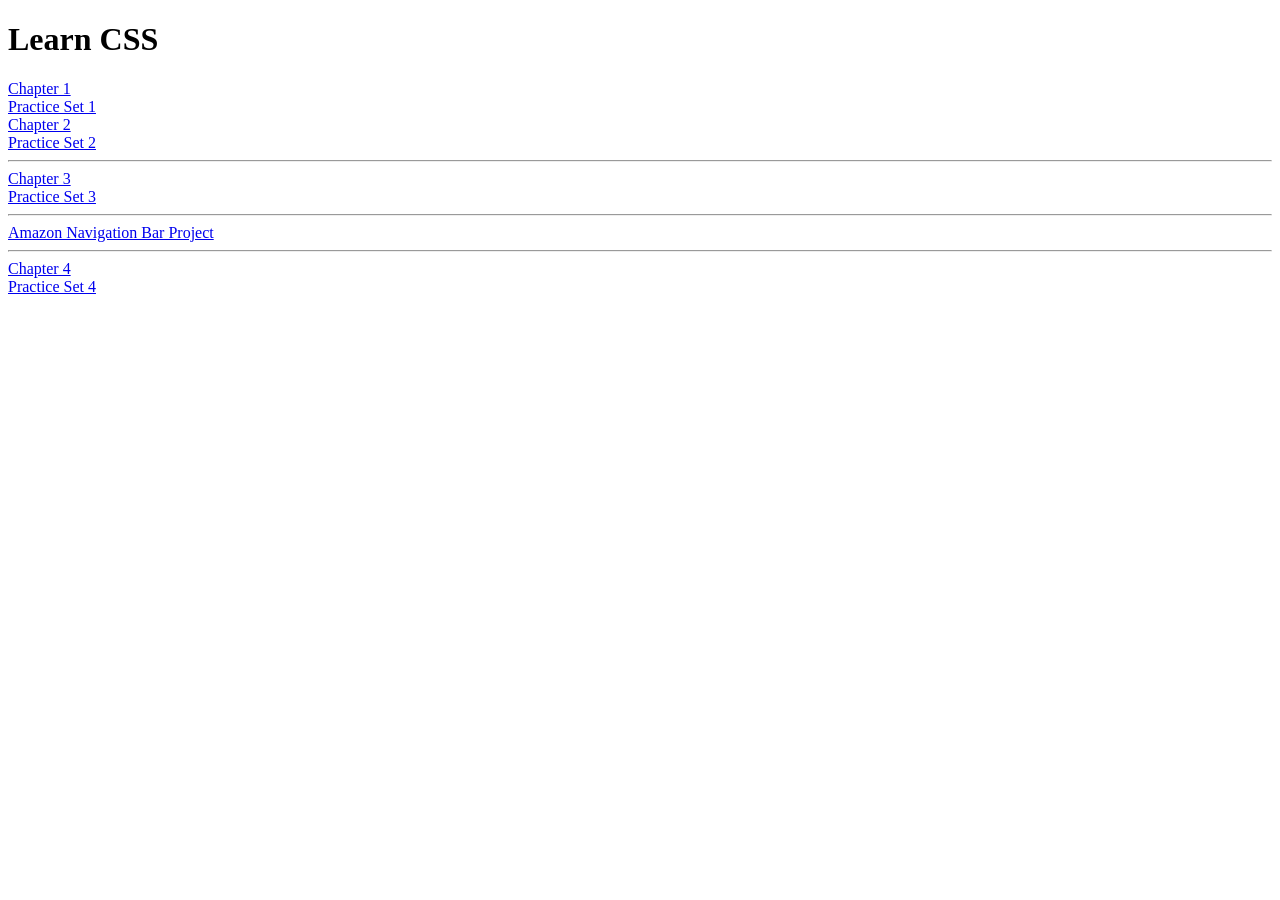
<file: Learn CSS/index.html>
<!DOCTYPE html>
<html lang="en">
<head>
    <meta charset="UTF-8">
    <meta name="viewport" content="width=device-width, initial-scale=1.0">
    <title>CSS</title>
</head>
<body>
    <h1>Learn CSS</h1>
    <a href="./l1.html">Chapter 1</a>
    <br>
    <a href="./practiceSet1.html">Practice Set 1</a>
    <br>
    <a href="./l2.html">Chapter 2</a>
    <br>
    <a href="./practiceSet2.html">Practice Set 2</a>
    <hr>
    <a href="./l3.html">Chapter 3</a>
    <br>
    <a href="practiceSet3.html">Practice Set 3</a>
    <hr>
    <a href="navbar.html">Amazon Navigation Bar Project</a>
    <hr>
    <a href="l4.html">Chapter 4</a>
    <br>
    <a href="practiceSet4.html">Practice Set 4</a>
    <br>
</body>
</html>
</file>
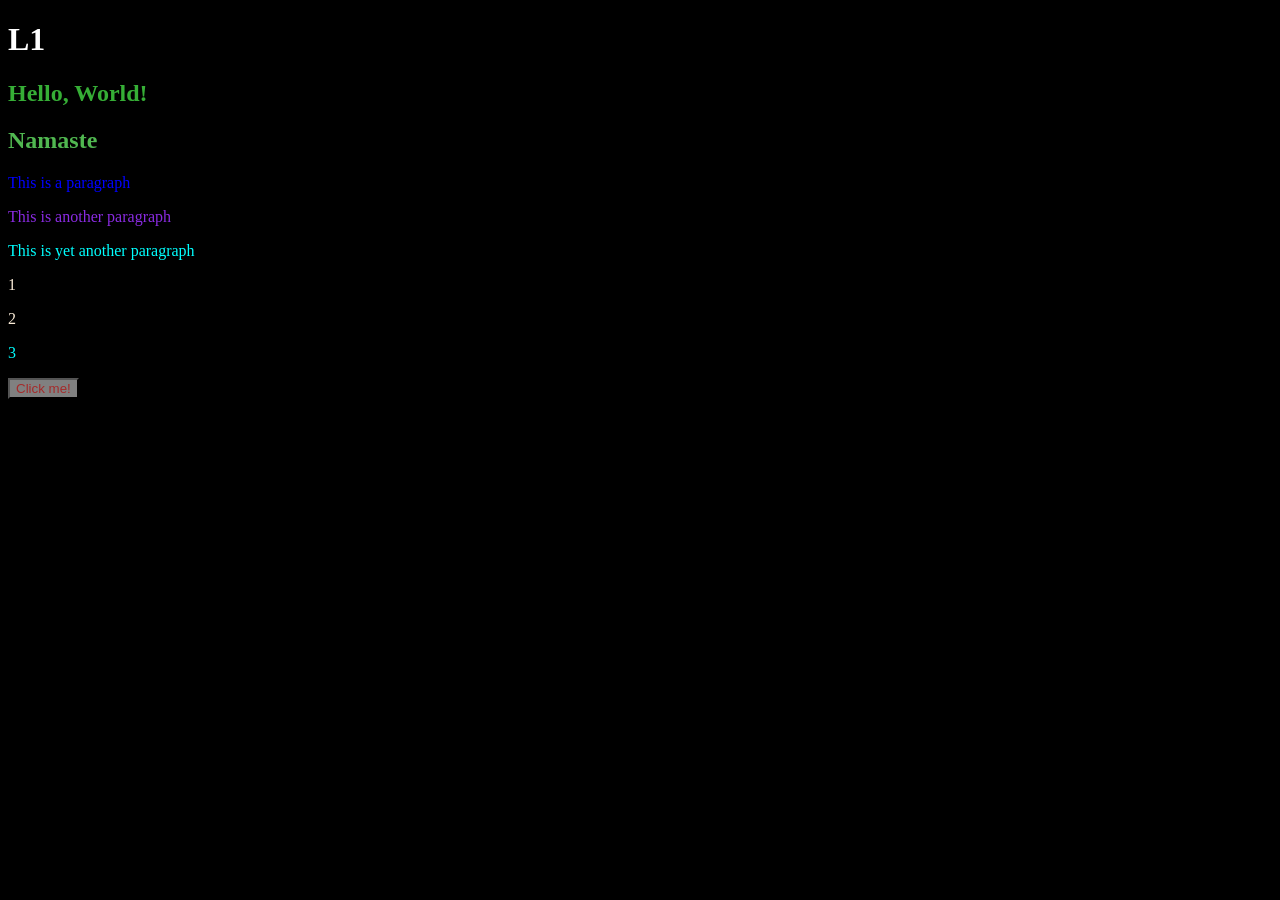
<file: Learn CSS/l1.html>
<!DOCTYPE html>
<html lang="en">
<head>
    <meta charset="UTF-8">
    <meta name="viewport" content="width=device-width, initial-scale=1.0">
    <title>Chapter 1</title>
    <link rel="stylesheet" href="./l1.css">
    <style>
        h2{
            color: rgb(54, 174, 54);
        }
    </style>
</head>
<body>
    <h1>L1</h1>
    <h2>Hello, World!</h2>
    <h2 style="color: rgb(80, 183, 80);">Namaste</h2>
    <p id="para1">This is a paragraph</p>
    <p id="para2">This is another paragraph</p>
    <p>This is yet another paragraph</p>

    <p class="p1">1</p>
    <p class="p1">2</p>
    <p>3</p>
    <button>Click me!</button>
</body>
</html>
</file>
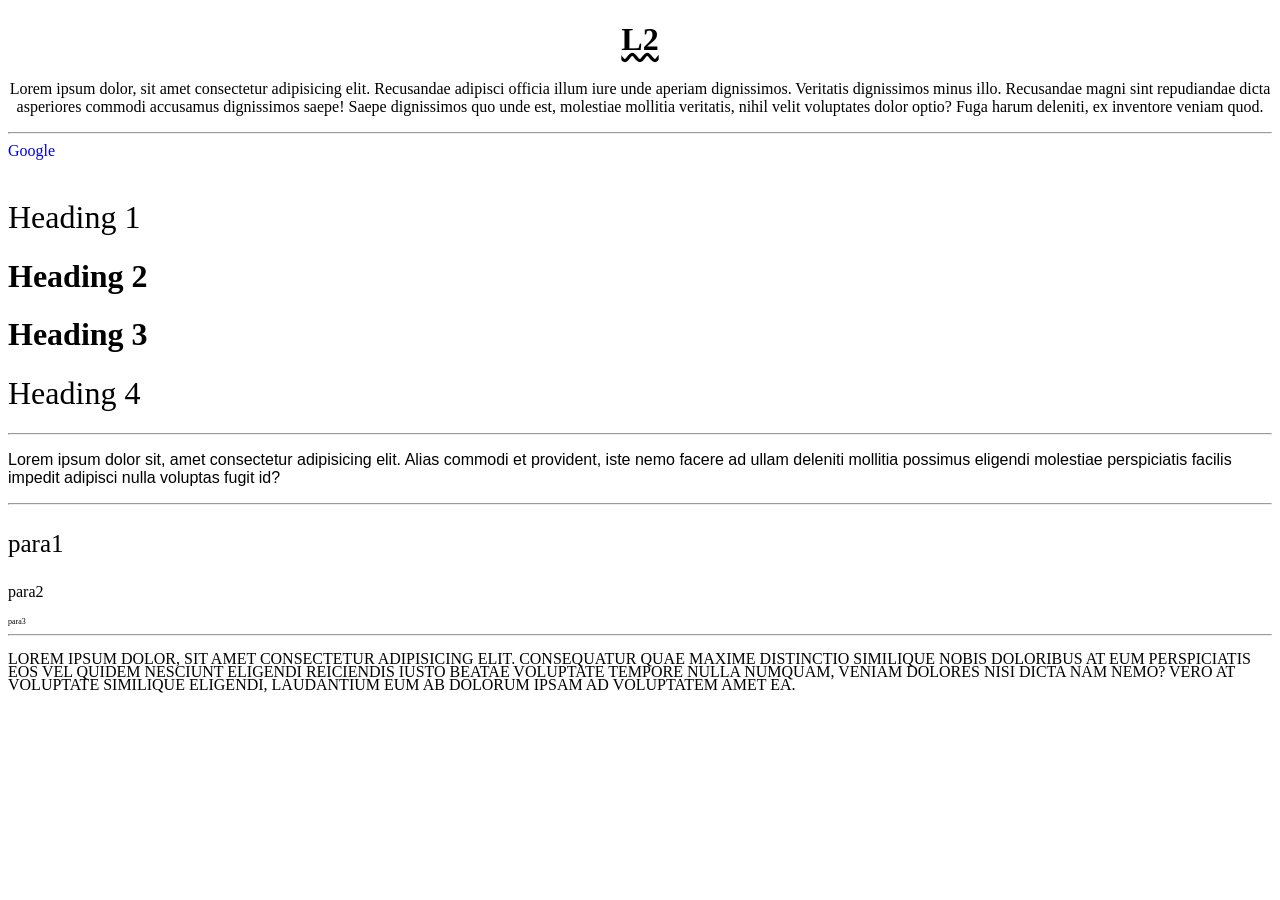
<file: Learn CSS/l2.html>
<!DOCTYPE html>
<html lang="en">
<head>
    <meta charset="UTF-8">
    <meta name="viewport" content="width=device-width, initial-scale=1.0">
    <title>Chapter 2</title>
    <link rel="stylesheet" href="./l2.css">
</head>
<body>
    <h1 id="main">L2</h1>
    <p id="para1">Lorem ipsum dolor, sit amet consectetur adipisicing elit. Recusandae adipisci officia illum iure unde aperiam dignissimos. Veritatis dignissimos minus illo. Recusandae magni sint repudiandae dicta asperiores commodi accusamus dignissimos saepe! Saepe dignissimos quo unde est, molestiae mollitia veritatis, nihil velit voluptates dolor optio? Fuga harum deleniti, ex inventore veniam quod.</p>
    <hr>
    <a href="https://www.google.com">Google</a>
    <br><br>
    <h1 id="head1">Heading 1</h1>
    <h1 id="head2">Heading 2</h1>
    <h1 id="head3">Heading 3</h1>
    <h1 id="head4">Heading 4</h1>
    <hr>
    <p id="para2">Lorem ipsum dolor sit, amet consectetur adipisicing elit. Alias commodi et provident, iste nemo facere ad ullam deleniti mollitia possimus eligendi molestiae perspiciatis facilis impedit adipisci nulla voluptas fugit id?</p>
    <hr>
    <p id="para3">para1</p>
    <p id="para4">para2</p>
    <p id="para5">para3</p>
    <hr>
    <p id="para6">Lorem ipsum dolor, sit amet consectetur adipisicing elit. Consequatur quae maxime distinctio similique nobis doloribus at eum perspiciatis eos vel quidem nesciunt eligendi reiciendis iusto beatae voluptate tempore nulla numquam, veniam dolores nisi dicta nam nemo? Vero at voluptate similique eligendi, laudantium eum ab dolorum ipsam ad voluptatem amet ea.</p>
</body>
</html>
</file>
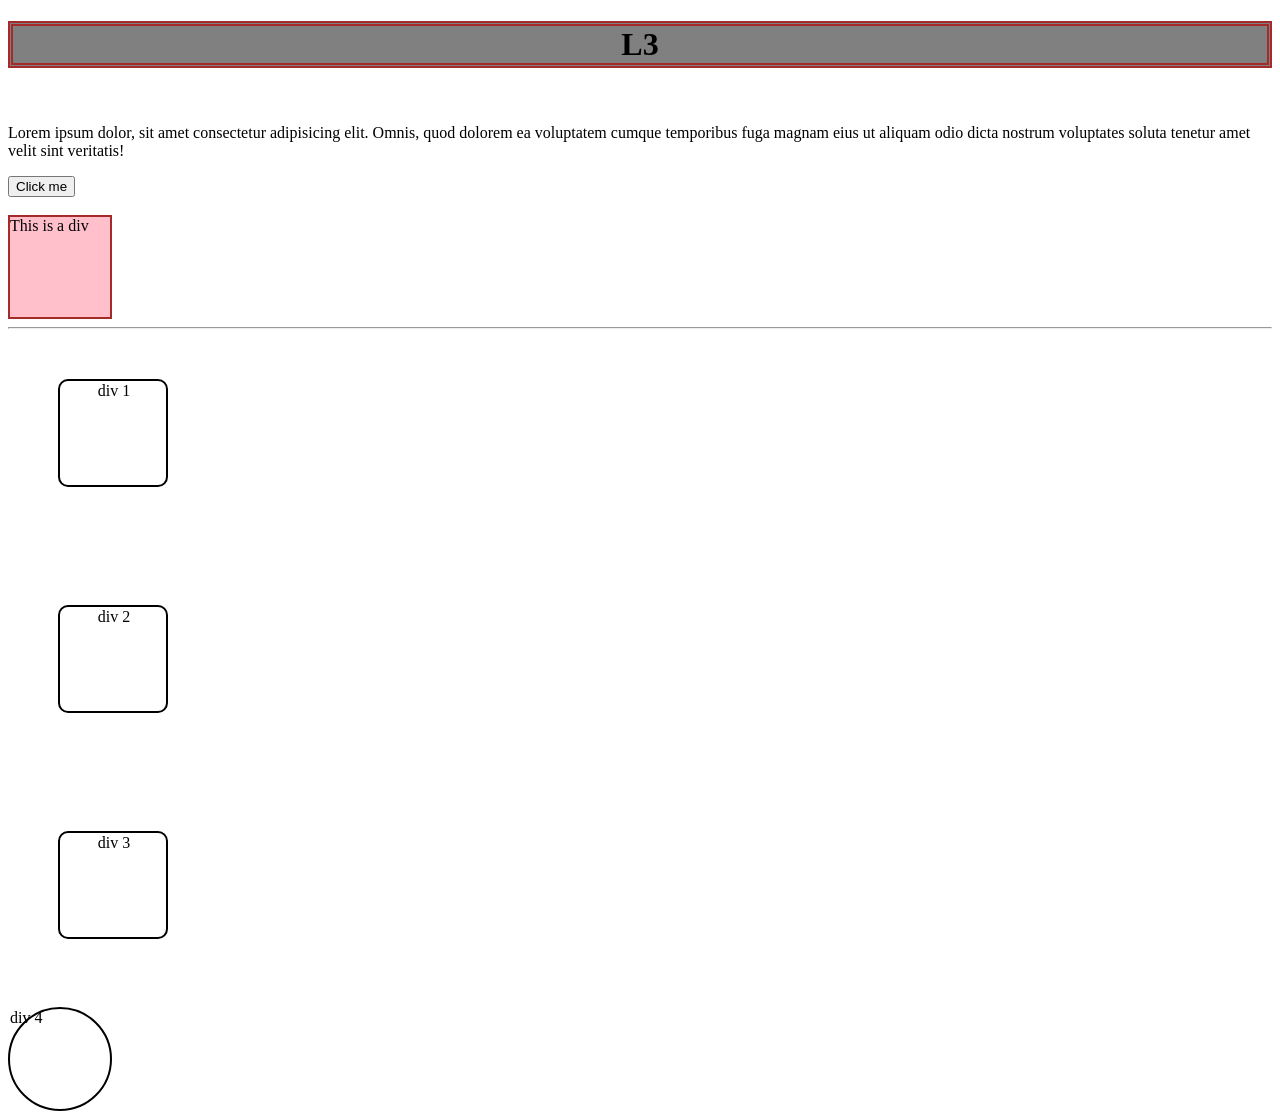
<file: Learn CSS/l3.html>
<!DOCTYPE html>
<html lang="en">
<head>
    <meta charset="UTF-8">
    <meta name="viewport" content="width=device-width, initial-scale=1.0">
    <title>Chapter 3</title>
    <link rel="stylesheet" href="./l3.css">
</head>
<body>
    <h1 id="main">L3</h1>
    <br>
    <p>Lorem ipsum dolor, sit amet consectetur adipisicing elit. Omnis, quod dolorem ea voluptatem cumque temporibus fuga magnam eius ut aliquam odio dicta nostrum voluptates soluta tenetur amet velit sint veritatis!</p>
    <button>Click me</button>
    <br><br>
    <div id="d1">
        This is a div
    </div>
    <hr>
    <div class="c1">div 1</div>
    <br>
    <div class="c1">div 2</div>
    <br>
    <div class="c1">div 3</div>
    <br>
    <div id="d2">div 4</div>
</body>
</html>
</file>
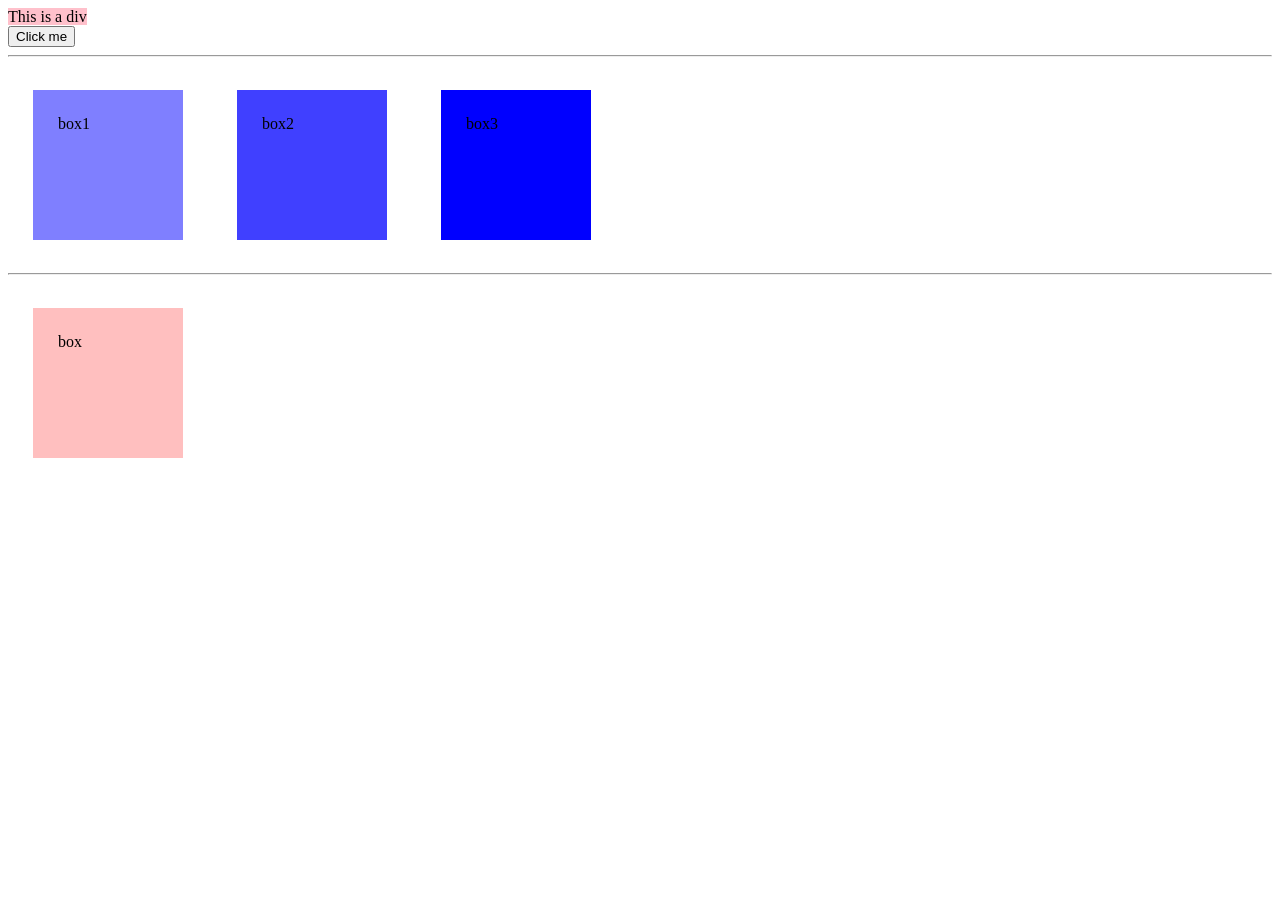
<file: Learn CSS/l4.html>
<!DOCTYPE html>
<html lang="en">
<head>
    <meta charset="UTF-8">
    <meta name="viewport" content="width=device-width, initial-scale=1.0">
    <title>Chapter 4</title>
    <link rel="stylesheet" href="l4.css">
</head>
<body>
    <div id="d1">This is a div</div>
    <button>Click me</button>
    <hr>
    <div id="box1" class="box">box1</div>
    <div id="box2" class="box">box2</div>
    <div id="box3" class="box">box3</div>
    <hr>
    <div id="d2">box</div>
</body>
</html>
</file>
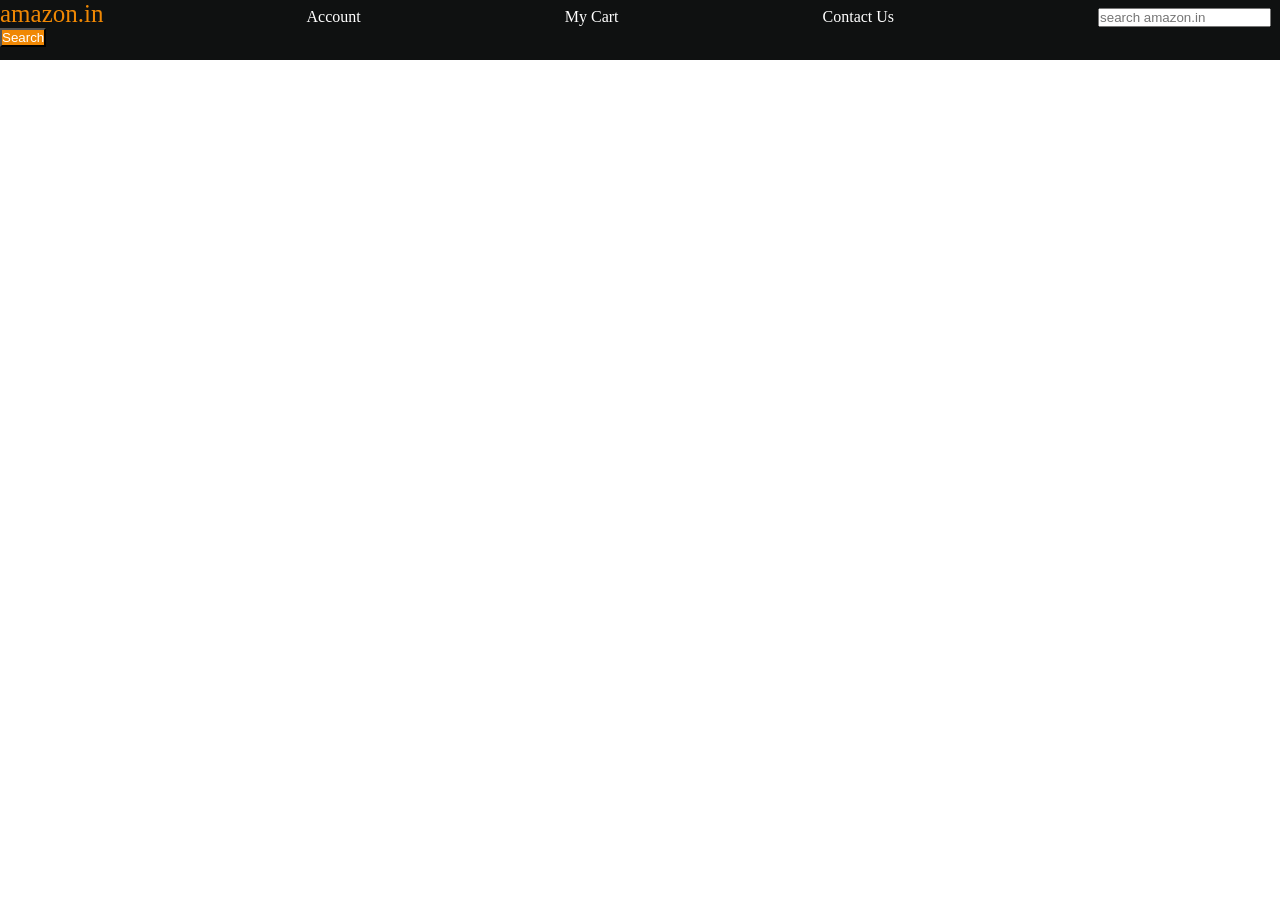
<file: Learn CSS/navbar.html>
<!DOCTYPE html>
<html lang="en">
<head>
    <meta charset="UTF-8">
    <meta name="viewport" content="width=device-width, initial-scale=1.0">
    <title>NavBar</title>
    <link rel="stylesheet" href="navbar.css">
</head>
<body>
    <div id="navbar">
        <a id="logo" href="">amazon.in</a>
        <a href="">Account</a>
        <a href="">My Cart</a>
        <a href="">Contact Us</a>
        <input placeholder="search amazon.in">
        <button>Search</button>
    </div>
</body>
</html>
</file>
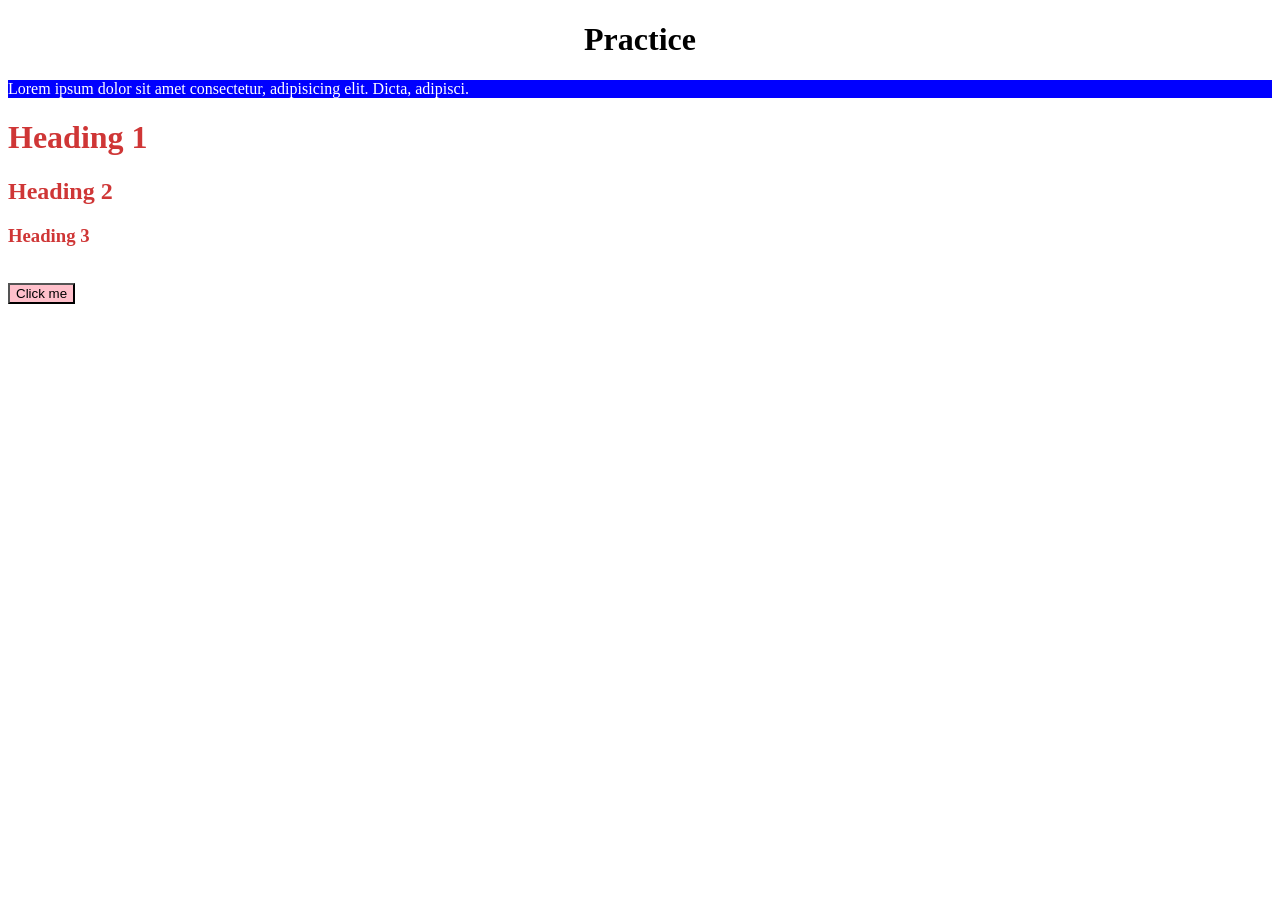
<file: Learn CSS/practiceSet1.html>
<!DOCTYPE html>
<html lang="en">
<head>
    <meta charset="UTF-8">
    <meta name="viewport" content="width=device-width, initial-scale=1.0">
    <title>Practice</title>
    <link rel="stylesheet" href="/Learn CSS/practiceSet1.css">
    <style>
        button{
            background-color: blue;
        }
    </style>
</head>
<body>
    <h1 id="main">Practice</h1>
    <div id="box">
        Lorem ipsum dolor sit amet consectetur, adipisicing elit. Dicta, adipisci.
    </div>

    <h1 class="heading">Heading 1</h1>
    <h2 class="heading">Heading 2</h2>
    <h3 class="heading">Heading 3</h3>
    <br>
    <button style="background-color: pink">Click me</button>

</body>
</html>
</file>
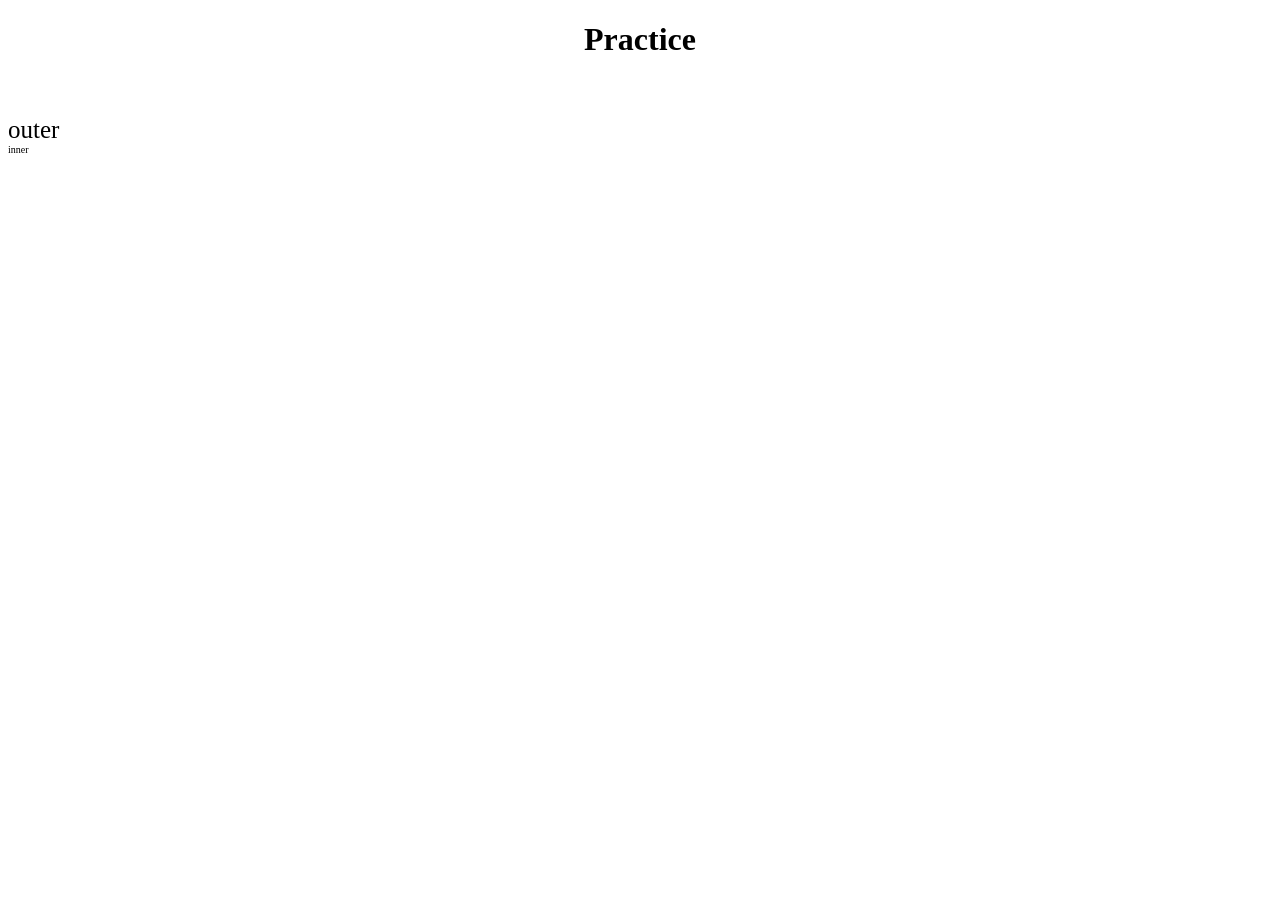
<file: Learn CSS/practiceSet2.html>
<!DOCTYPE html>
<html lang="en">
<head>
    <meta charset="UTF-8">
    <meta name="viewport" content="width=device-width, initial-scale=1.0">
    <title>Practice</title>
    <link rel="stylesheet" href="practiceSet2.css">
</head>
<body>
    <h1 id="main">practice</h1>
    <br><br>
    <div id="outer">
        outer
        <div id="inner">
            inner
        </div>
    </div>
</body>
</html>
</file>
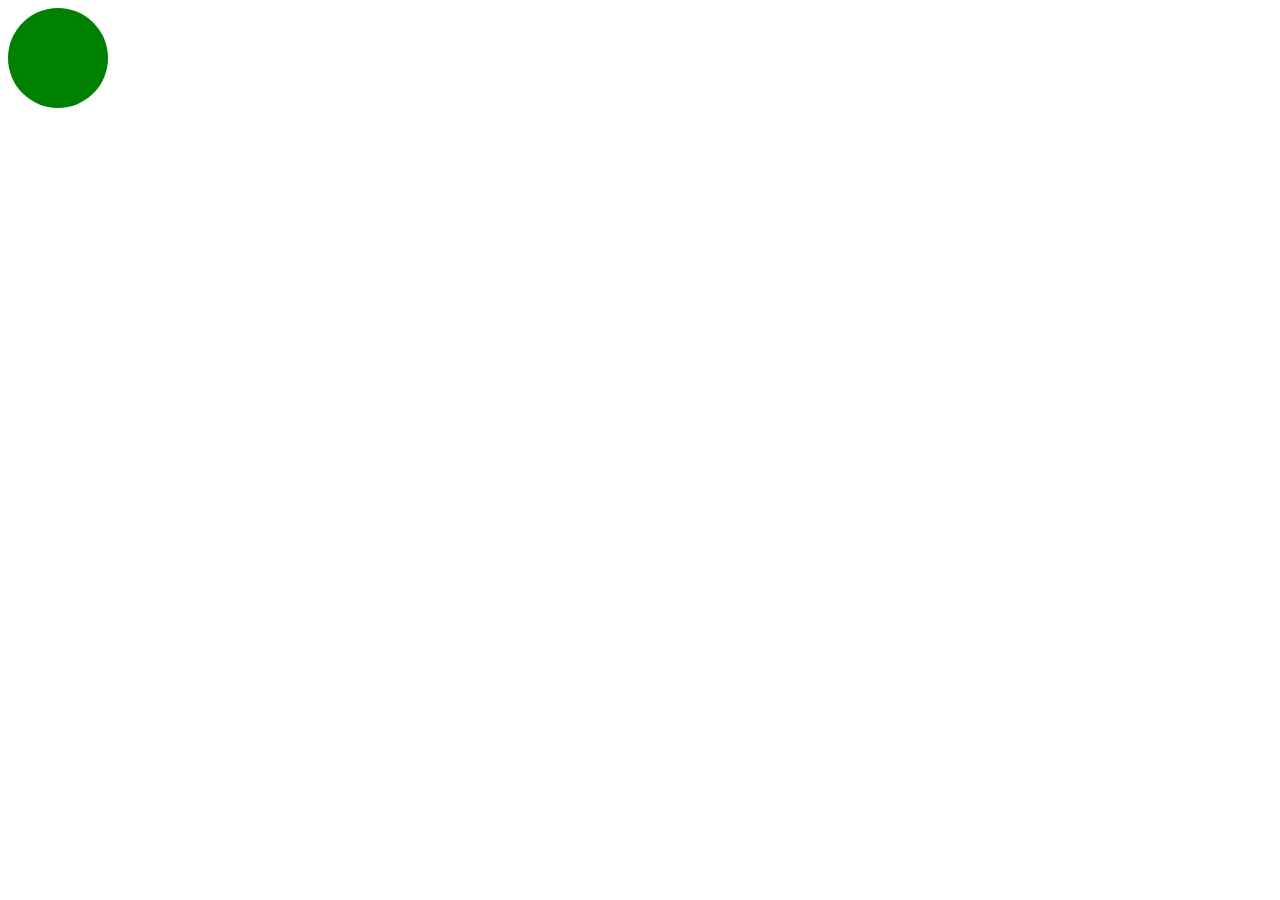
<file: Learn CSS/practiceSet3.html>
<!DOCTYPE html>
<html lang="en">
<head>
    <meta charset="UTF-8">
    <meta name="viewport" content="width=device-width, initial-scale=1.0">
    <title>Practice</title>
    <link rel="stylesheet" href="practiceSet3.css">
</head>
<body>
    <div></div>
    <!-- now make a redlight -->
</body>
</html>
</file>
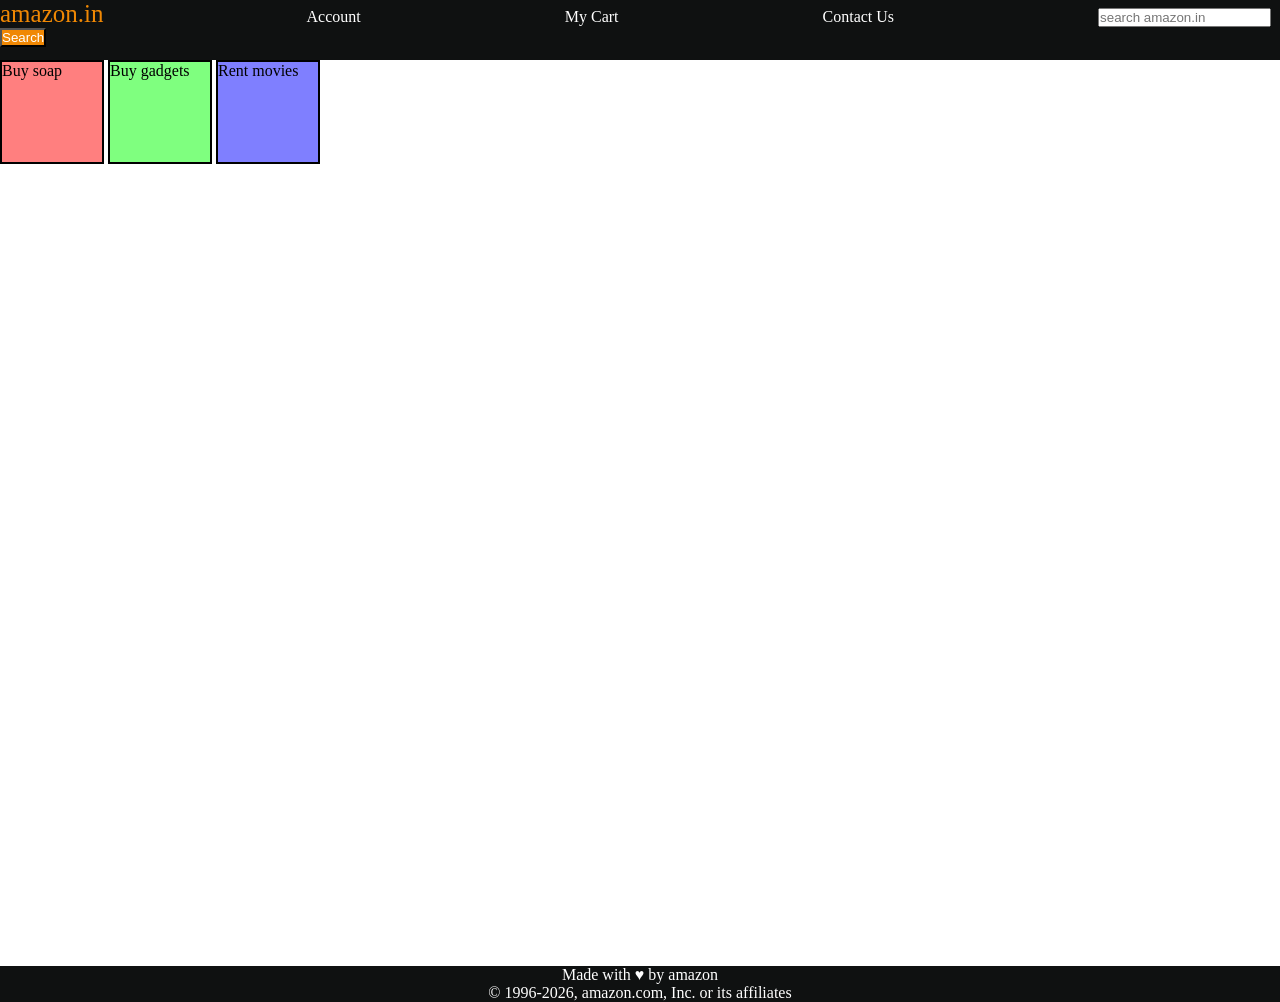
<file: Learn CSS/practiceSet4.html>
<!DOCTYPE html>
<html lang="en">
<head>
    <meta charset="UTF-8">
    <meta name="viewport" content="width=device-width, initial-scale=1.0">
    <title>Practice</title>
    <link rel="stylesheet" href="./practiceSet4.css">
</head>
<body>
    <header>
        <div id="navbar">
            <a id="logo" href="">amazon.in</a>
            <a href="">Account</a>
            <a href="">My Cart</a>
            <a href="">Contact Us</a>
            <input placeholder="search amazon.in">
            <button>Search</button>
        </div>
    </header>
    <main>
        <div id="content">
            <div class="contentbox" id="d1">Buy soap</div>
            <div class="contentbox" id="d2">Buy gadgets</div>
            <div class="contentbox" id="d3">Rent movies</div>
        </div>
    </main>
    <footer>
        Made with &hearts; by amazon
        <br>
        &#169; 1996-2026, amazon.com, Inc. or its affiliates
    </footer>
</body>
</html>
</file>
<file: Learn CSS/l1.css>
/* Universal selector */

*{
    color: purple;
} 


/* Element selector */
h1{
    color: rgb(255, 255, 255);
    /* color: #ffffff;  */
}
h2{
    color: red;
}

p{
    color: aqua;
}

button{
    color: brown;
    background-color: grey;
}

body{
    background-color: black;
}

/* id selector */
#para1{
    color: blue;
}
#para2{
    color: blueviolet;
}

/* class selector */
.p1{
    color: antiquewhite;
}
</file>
<file: Learn CSS/l2.css>
/* text align and decoration */
#main{
    text-align: center;
    text-decoration: wavy underline;
}
#para1{
    text-align: center;;
}

a{
    text-decoration: none;
}

/* font weight */
#head1{
    font-weight: normal;
}

#head2{
    font-weight: bold;
}

#head3{
    font-weight: bolder;
}

#head4{
    font-weight: lighter;
}
/* font weight can also be set by 100-900 */

/* font type */
#para2{
    font-family: 'Gill Sans', 'Gill Sans MT', Calibri, 'Trebuchet MS', sans-serif;
}

/* font size */
#para3{
    font-size: 25px;
}

#para5{
    font-size: 8px;
}

/* line height and text transform*/
#para6{
    line-height: 13px;
    text-transform: uppercase;
    /* uppercase,lowercase,capitalize,none */
}
</file>
<file: Learn CSS/l3.css>
/* border setting */
#main{
    background-color: grey;
    text-align: center;
    border-width: 5px;
    border-style: double;
    border-color: brown;
}

/* height and width of content box */
#d1{
    height: 100px;
    width: 100px;
    background-color: pink;
    /* border-width: 2px;
    border-style: solid;
    border-color: brown; */
    border: 2px solid brown;
}

/* rounding the edges */
.c1{
    text-align: center;
    border: 2px solid black;
    height: 100px;
    width: 100px;
    border-radius: 10px;
    /* padding-left: 25px;
    padding-right: 25px; */
    /* padding: 25px; */
    padding: 1px 2px 3px 4px;
    /* top right bottom left */
    margin: 50px;
}
#d2{
    border: 2px solid black;
    height: 100px;
    width: 100px;
    border-radius: 50%;
}
</file>
<file: Learn CSS/l4.css>
#d1{
    background-color: pink;
    display: inline;
}

button{
    display: block;
}

#box1{
    background-color: rgba(0, 0, 255, 0.5)
}

#box2{
    background-color: rgba(0, 0, 255, 0.75);
    /* display: none; */
    /* visibility: hidden; */
}

#box3{
    background-color: rgba(0, 0, 255, 1);
}

.box{
    height: 100px;
    width: 100px;
    margin: 25px;
    padding: 25px;
    display: inline-block;
}

#d2{
    height: 100px;
    width: 100px;
    margin: 25px;
    padding: 25px;
    display: inline-block;
    background-color: rgba(255, 0, 0, 0.25);
}
</file>
<file: Learn CSS/navbar.css>
*{
    padding: 0;
    margin: 0;
    color: white;
}

#navbar{
    height: 60px;
    background-color: #0f1111;
}

button{
    background-color: #f08804;
}

#logo{
    color: #f08804;
    font-size: 25px;
}

a{
    margin-right: 200px;
    text-decoration: none;
}
</file>
<file: Learn CSS/practiceSet1.css>
#box {
    background-color: blue;
    color: white;
}

/* h1,h2,h3{
    color: red;
} */
.heading{
    color: rgb(207, 54, 54);
}

button{
    background-color: green;
}
#main{
    text-align: center;
}
</file>
<file: Learn CSS/practiceSet2.css>
*{
    font-family: 'Times New Roman', Times, serif;
}

#main{
    text-align: center;
    text-transform: capitalize;
}

#outer{
    font-size: 25px;
}

#inner{
    font-size: 10px;
}
</file>
<file: Learn CSS/practiceSet3.css>
div{
    height: 100px;
    width: 100px;
    background-color: green;
    border-radius: 50%;
}
</file>
<file: Learn CSS/practiceSet4.css>
*{
    padding: 0;
    margin: 0;
    color: white;
}

#navbar{
    height: 60px;
    background-color: #0f1111;
}

button{
    background-color: #f08804;
}

#logo{
    color: #f08804;
    font-size: 25px;
}

a{
    margin-right: 200px;
    text-decoration: none;
}

.contentbox{
    color: black;
    height: 100px;
    width: 100px;
    border: 2px solid black;
    display: inline-block;
}

footer{
    background-color: #0f1111;
    text-align: center;
}

#d1{
    background-color: rgba( 255, 0, 0, 0.5);
}
#d2{
    background-color: rgba( 0, 255, 0, 0.5);
}
#d3{
    background-color: rgba( 0, 0, 255, 0.5);
}

#content{
    height: 906px;
}
</file>
